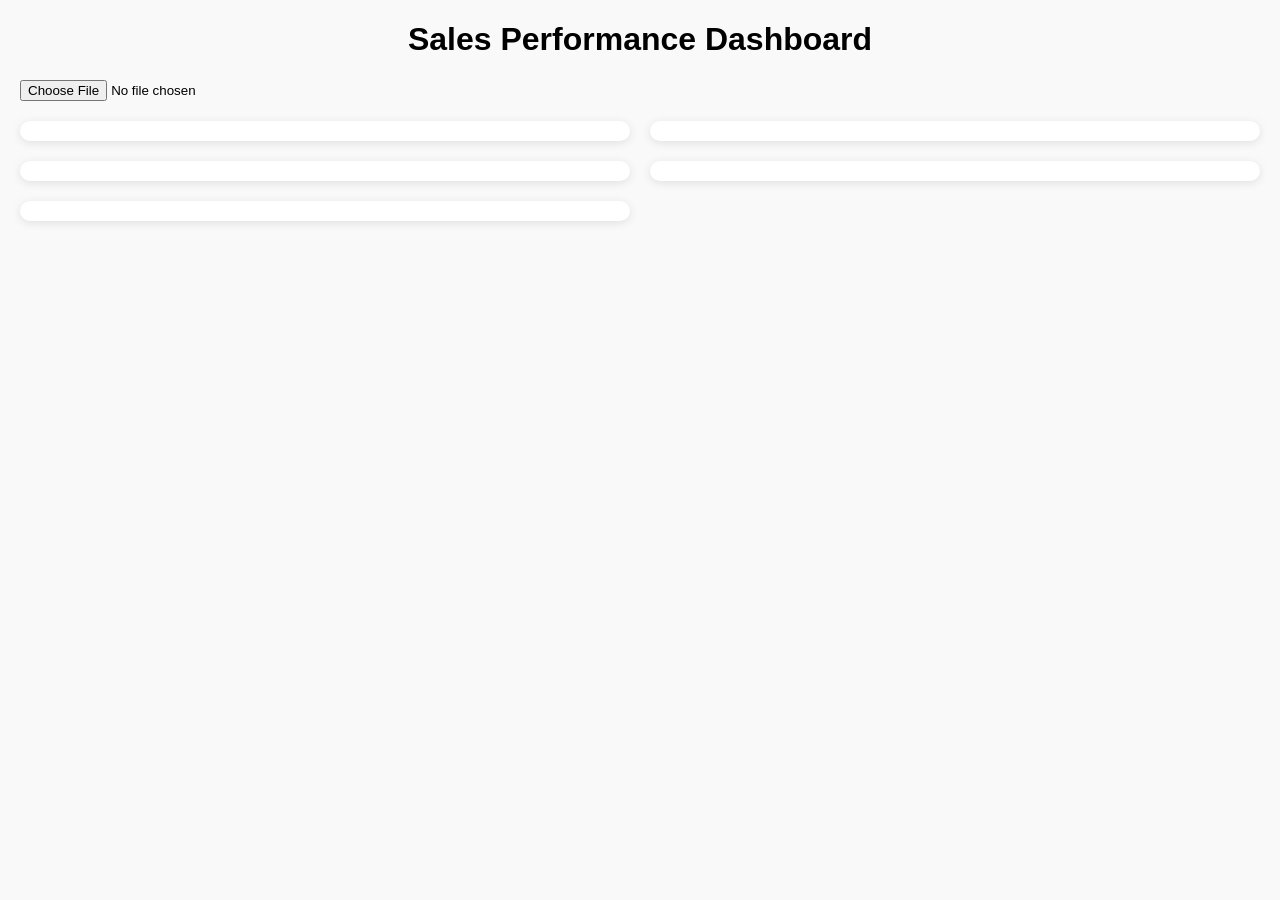
<file: sales_dashboard_animated_bar.html>
<!DOCTYPE html>
<html lang="en">
<head>
    <meta charset="UTF-8">
    <meta name="viewport" content="width=device-width, initial-scale=1.0">
    <title>Sales Performance Dashboard</title>
    <script src="https://cdn.plot.ly/plotly-latest.min.js"></script>
    <style>
        body {
            font-family: Arial, sans-serif;
            margin: 20px;
            padding: 0;
            background-color: #f9f9f9;
        }
        h1 {
            text-align: center;
        }
        .container {
            display: grid;
            grid-template-columns: 1fr 1fr;
            gap: 20px;
        }
        .chart {
            background: #fff;
            padding: 10px;
            border-radius: 10px;
            box-shadow: 0 2px 10px rgba(0, 0, 0, 0.1);
        }
        #fileInput {
            margin-bottom: 20px;
        }
    </style>
</head>
<body>
    <h1>Sales Performance Dashboard</h1>
    <input type="file" id="fileInput" accept="application/json">
    <div class="container">
        <div id="timeline" class="chart"></div>
        <div id="chartPositions" class="chart"></div>
        <div id="trendChart" class="chart"></div>
        <div id="albumType" class="chart"></div>
        <div id="missingChartData" class="chart"></div>
    </div>

    <script>
        document.getElementById('fileInput').addEventListener('change', function(event) {
            const file = event.target.files[0];
            if (file) {
                const reader = new FileReader();
                reader.onload = function(e) {
                    const data = JSON.parse(e.target.result);
                    generateDashboard(data);
                };
                reader.readAsText(file);
            }
        });

        function generateDashboard(data) {
            const albums = data.map(d => d.album);
            const years = data.map(d => d.year);
            const chartPositions = data.map(d => d.US_peak_chart_post !== '-' ? parseInt(d.US_peak_chart_post) : null);
            const studioAlbums = data.filter(d => !d.album.toLowerCase().includes('live')).length;
            const liveAlbums = data.length - studioAlbums;
            const missingData = chartPositions.filter(pos => pos === null).length;

            // Album Release Timeline
            Plotly.newPlot('timeline', [{
                x: years,
                y: albums,
                type: 'scatter',
                mode: 'markers',
                marker: { size: 10 }
            }], { title: 'Album Release Timeline' });

            // US Peak Chart Positions
            Plotly.newPlot('chartPositions', [{
                x: albums,
                y: chartPositions,
                type: 'bar'
            }], { title: 'US Peak Chart Positions' });

            // Chart Success Trend
            Plotly.newPlot('trendChart', [{
                x: years,
                y: chartPositions,
                type: 'scatter',
                mode: 'lines+markers'
            }], { title: 'Chart Success Trend' });

            // Studio vs Live Albums
            Plotly.newPlot('albumType', [{
                labels: ['Studio Albums', 'Live Albums'],
                values: [studioAlbums, liveAlbums],
                type: 'pie'
            }], { title: 'Studio vs Live Albums' });

            // Albums Without Chart Data
            Plotly.newPlot('missingChartData', [{
                labels: ['With Chart Data', 'Without Chart Data'],
                values: [data.length - missingData, missingData],
                type: 'pie'
            }], { title: 'Albums With/Without Chart Data' });
        }
    </script>
</body>
</html>
</file>
